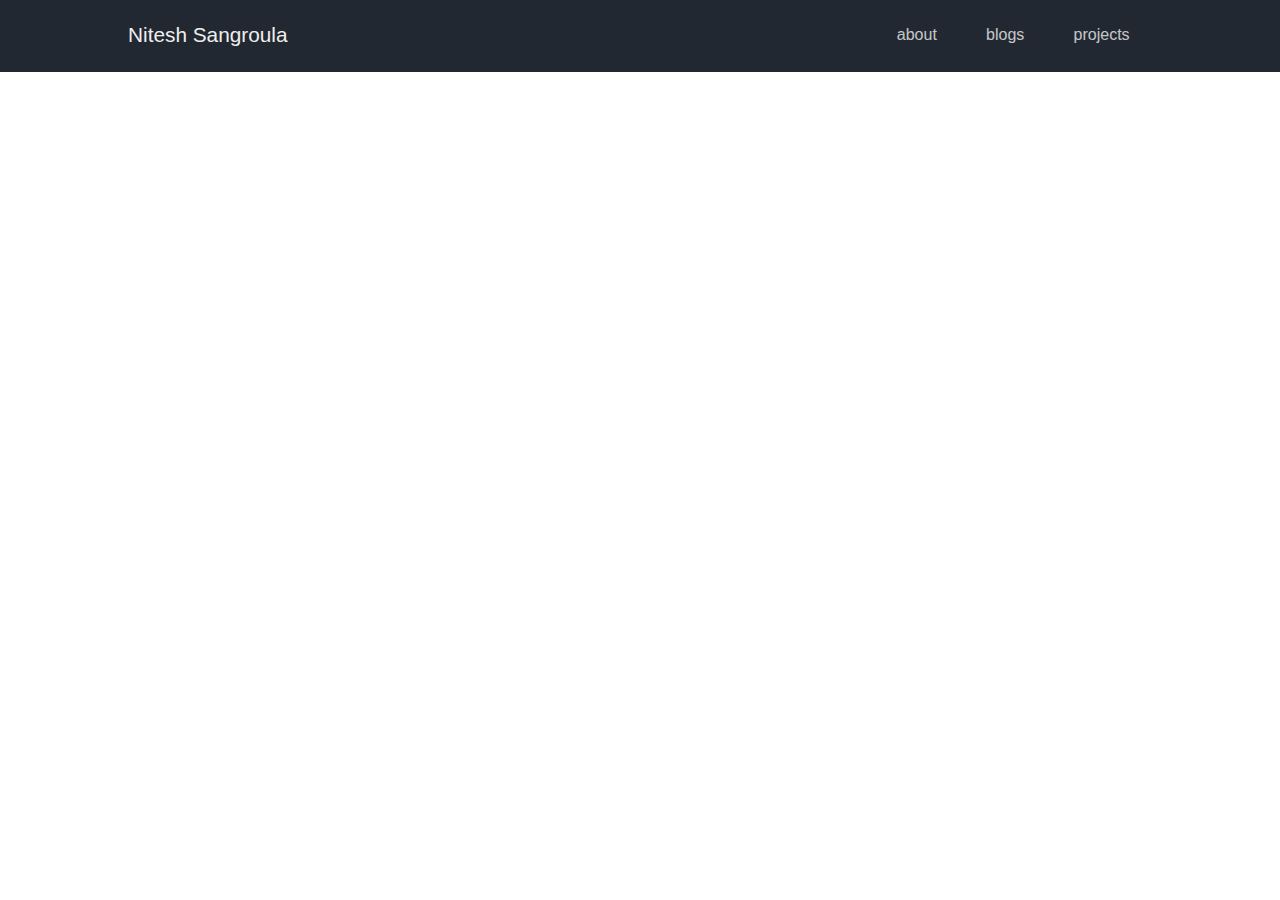
<file: index.html>
<!DOCTYPE html>
<html>
    <head>
        <meta charset="UTF-8" />
        <meta name="viewport" content="width=device-width" />
        <title>Home - Nitesh Sangroula</title>

        <!-- Links -->
        <link rel="icon" href="images/icons/favicon.ico" type="icon">
        <link rel="stylesheet" href="css/style.css" type="text/css" media="screen" title="no title" charset="utf-8">

    </head>
    <body>
        <div class = "container">
            <div class = "nav-bar">
                <div class = "nav-items nav-home">
                    <a class = "link home" href="">Nitesh Sangroula</a>
                </div>
                <div class = "nav-items nav-links">
                    <a class = "link nav-item" href="about/index.html">about</a>
                    <a class = "link nav-item" href="blogs/index.html">blogs</a>
                    <a class = "link nav-item" href="projects/index.html">projects</a>
                </div>
            </div>
        </div>
    </body>

    <!-- Script -->
    <script charset="utf-8" src="js/main.js">

    </script>
</html>
</file>
<file: css/style.css>
*{
    margin: 0;
    padding: 0;
    font-family: sans-serif;
}

/*Nav Bar*/
.nav-bar {
    background-color: #222831;
    height: 4.5rem;
}

.nav-items {
    display: inline-block;
}

.link, .fas {
    color: #EEEEEE;
    text-decoration: none;
}

.nav-item {
    margin: 0 1.4rem;
    opacity: 0.8;
}

.nav-links {
    position: absolute;
    top: 1.656rem;
    right: 8rem;
}

.bars {
    display: none;
}

.home {
    font-size: 1.3rem;
}

.nav-home {
    position: absolute;
    top: 1.4685rem;
    left: 8rem;
}

/*Hovering*/
.nav-item:hover {
    color: white;
    opacity: 1;
}

/*Responsive Nav bar*/
@media only screen and (max-width: 800px) {
    .nav-links {
        right: 2rem;
    }

    .nav-home {
        left: 2rem;
    }
}

@media only screen and (max-width: 550px) {
    .nav-component {
        z-index: -1;
        top: 6rem;
    }

    .bars {
        display: inline-block;
    }
}

@media only screen and (min-width: 551px) {
    .nav-component {
        top: 1.656rem;
    }

    .nav-bar {
        height: 4.5rem !important;
    }
}
</file>
